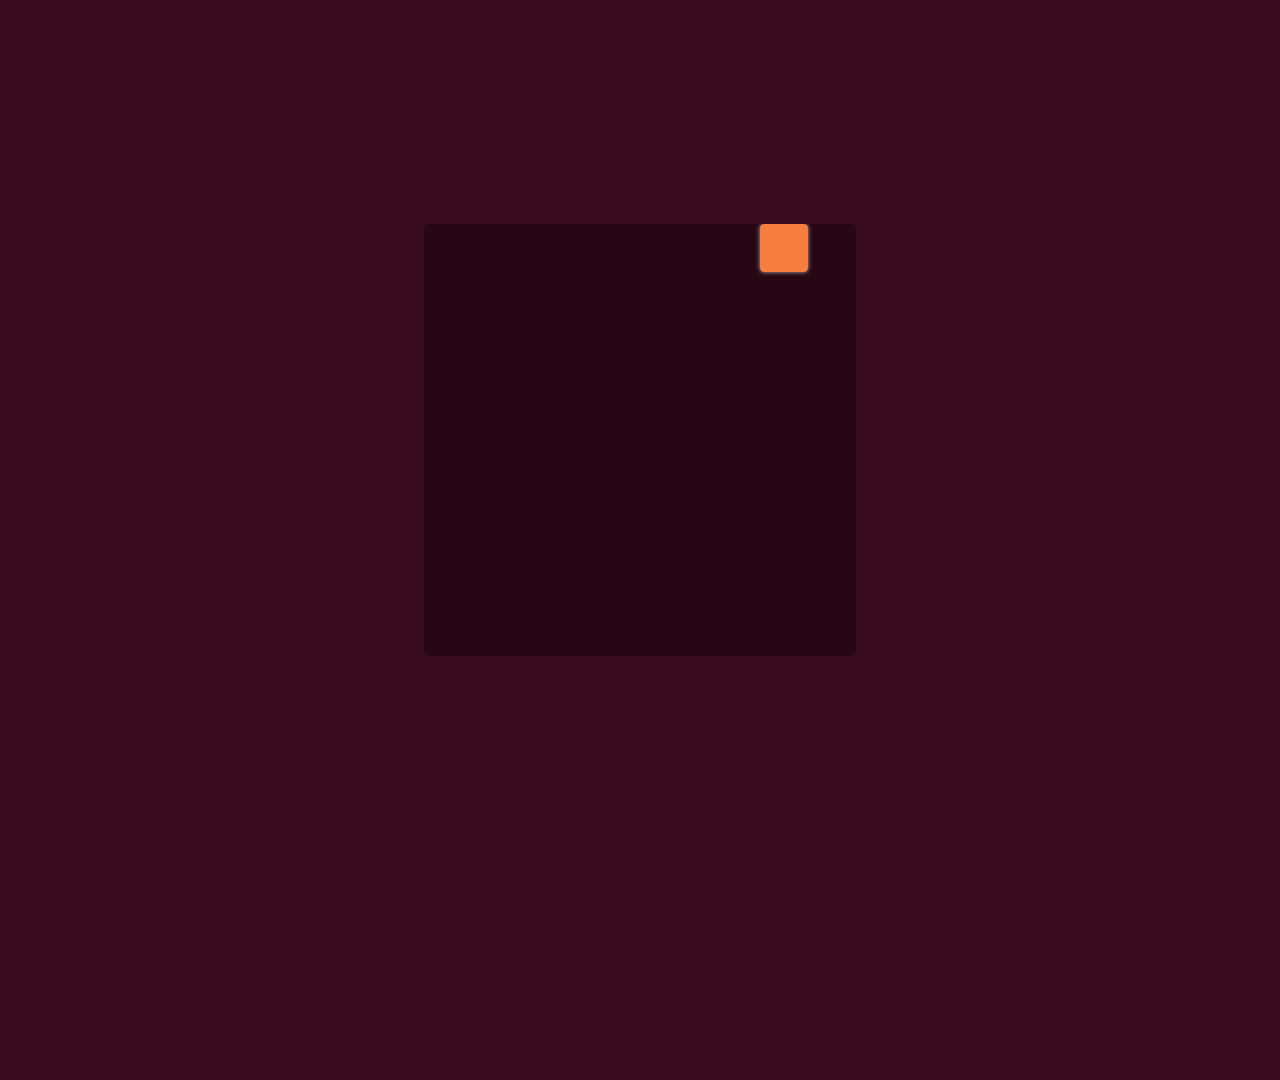
<file: BoundArium_js/index.html>
<!-- index.html -->
<!DOCTYPE html>
<html lang="ja">
<head>
<meta charset="UTF-8">
<title>BoundArium</title>
<link rel="stylesheet" href="https://cdnjs.cloudflare.com/ajax/libs/font-awesome/6.1.1/css/all.min.css">
<link rel ="stylesheet" type ="text/css" href="style.css">

</head>
<body>
  <div id="container">

    
    <canvas id="pinballCanvas"></canvas>

    <canvas id="effeCanvas-n"></canvas>
    <canvas id="effeCanvas-e"></canvas>
    <canvas id="effeCanvas-s"></canvas>
    <canvas id="effeCanvas-w"></canvas>
<!--
    <div id="editLeftContainer">
      <canvas id="editCanvas"></canvas>
      <div id="editButtonContainer">
        <button id="pianotile"><i class="fa-solid fa-music"></i></button> 
        <button id="test1"><i class="fa-solid fa-volume-high"></i></button> 
        <button id="test1"><i class="fa-solid fa-expand"></i></i></button> 
        <button id="test2"><i class="fa-solid fa-sliders"></i></button> 
      </div>
    </div>

    <div id="editRightContainer">
      <div id="editSquareContainer"></div>
    </div>


  </div>
  <div id="buttonContainer">
    <button id="togglePlayButton"><i class="fas fa-play"></i></button> 
    <button id="resetButton"><i class="fa-solid fa-rotate-left"></i></button> 
    <button id="editButton"><i class="fas fa-edit"></i></button> 
  </div>
-->
<script src="boundArium.js"></script>
</body>
</html>

         <!-- First row 

      <div id="pianotileContainer">
        <div class="row first-row">
            <button class="square"></button>
            <button class="square"></button>
            <div class="blank"></div>
            <button class="square"></button>
            <button class="square"></button>
            <button class="square"></button>
        </div>
      -->
        <!-- Second row 
        <div class="row second-row">
          <div class="row second-row-1""> 
            <button class="square"></button>
            <button class="square"></button>
            <button class="square"></button>
          </div>
          <div class="row second-row-2""> 
            <button class="square"></button>
            <button class="square"></button>
            <button class="square"></button>
            <button class="square"></button>
          </div>
        </div>
      </div>
      -->
</file>
<file: BoundArium_js/style.css>
:root {
  --main-bg-color: #ffffff;
  --main-item-color:  #ffffff;
  --main-button-color: #ffffff;
}

html, body {
  height: 100%; /* ビューポートの高さを全て使用 */
  overflow: hidden;
  margin: 0;
  padding: 0;
  display: flex;
  justify-content: center; /* 水平方向の中央揃え */
  align-items: center; /* 垂直方向の中央揃え */
  flex-direction: column; /* 子要素を縦方向に配置 */
  text-align: center;
  
}

#container {
  position: absolute;
  display: flex;
  align-items: center; /* 垂直方向の中央揃え */
  justify-content: center; /* 水平方向の中央揃え */
  width: 100vw; /* ビューポートの幅の100% */
  height: 100vw;
  overflow: hidden; /* コンテンツがcontainerをはみ出した場合に隠す */
  margin-bottom: 20px;
}

#pinballCanvas {
  margin: 0 auto;
  border-radius: 5px;
}

#effeCanvas-n {
  position: absolute;
  margin-top: -482px;
  width: 422px;
  height: 50px;
}
#effeCanvas-e {
  position: absolute;
  margin-left: 482px;
  width: 50px;
  height: 422px;
}
#effeCanvas-s {
  position: absolute;
  margin-top: 482px;
  width: 422px;
  height: 50px;
}
#effeCanvas-w {
  position: absolute;
  margin-right: 482px;
  width: 50px;
  height: 422px;
}

/* #buttonContainer {
  display: flex;
  flex-direction: row; /
  justify-content: center;
  align-items: center; 
  position: absolute;
  margin-top: 582px;
  width: 100%;
}

#buttonContainer button {
  border: none; 
  padding: 10px; 
  cursor: pointer; 
  border-radius: 20px;
  margin: 10px; 
  width: 44px;
  height: 44px;
  font-size: 22px; 
}

#buttonContainer button.playing {
  filter: brightness(60%); 
}

*/
@keyframes pulse {
  0% { box-shadow: 0 0 0 0 var(--hover); }
}


#editLeftContainer {
  position: absolute;
  display: flex;
  justify-content: center; /* 水平方向の中央揃え */
  align-items: center; /* 垂直方向の中央揃え */
  flex-direction: column; /* 子要素を縦方向に配置 */
  text-align: center;
  padding: 72px;
  opacity: 0;
}

#editRightContainer{
  position: absolute;
  display: flex;
  justify-content: center; /* 水平方向の中央揃え */
  align-items: center; /* 垂直方向の中央揃え */
  flex-direction: column; /* 子要素を縦方向に配置 */
  padding: 0%;
  width: 80px;
  height: 386px;
  margin-left: 540px;
  opacity: 1;
}
.editSquare {
  opacity: 0; /* 最初は透明に */
  animation: slideIn 0.8s forwards; /* アニメーションを適用 */
  margin: 10px;
}

@keyframes slideIn {
  from {
    transform: translateY(50px); /* 下からの位置 */
    opacity: 0;
  }
  to {
    transform: translateY(0); /* 最終的な位置 */
    /*opacity: 1; /* 完全に不透明 */
  }
}

.editSquareContainer div {
  opacity: 1; /* 最初は不透明 */
  transition: opacity 0.5s ease-in-out, transform 0.5s ease-in-out;
}

@keyframes fadeSlideOut {
  from {
    opacity: 1;
    transform: translateY(0px);
  }
  to {
    opacity: 0;
    transform: translateY(-100px); /* 上に100px移動 */
  }
}

#editCanvas {
  position: absolute;
  display: flex;
  align-items: center; /* 垂直方向の中央揃え */
  justify-content: center; /* 水平方向の中央揃え */
  flex-direction: row;
  text-align: center;
  padding: 0px;
}

#editButtonContainer {
  position: absolute;
  display: flex;
  align-items: center; /* 垂直方向の中央揃え */
  flex-direction: column; /* 子要素を縦方向に配置 */
  padding: 10px;
  margin-right: 386px;

}

#editButtonContainer button {
  color: var(--main-button-color);
  background-color: var(--main-bg-color);/* ボタンの背景色を黒に設定 */
  border: none; /* ボタンの境界線を削除 */
  padding: 10px; /* ボタンの内側の余白 */
  cursor: pointer; /* ホバー時のカーソルをポインターに設定 */
  border-radius: 20px;
  margin: 5px; /* ボタンの間隔を追加 */
}
#editContainer button.playing {
  filter: brightness(75%); /* ボタンの明るさを75%に下げる */
}

#pianotileContainer{
  margin-top: 380px;
  margin-left: 40px;
  opacity: 0;
}

.row {
  display: flex;
}
.square {
  width: 20px;
  height: 21.5px;
  border-radius: 2.5px;
}

.square:hover {
  cursor: pointer;
}

.blank {
  width: 26px;
}
.first-row  {
  margin-left: 15px;
}

.first-row .square {
  background-color: var(--main-button-color);
  border: 0px solid var(--main-bg-color);
  flex-direction: row; 
  margin: 2.5px; 
}

.second-row .square {
  background-color: var(--main-bg-color);
  border: 1.5px solid var(--main-button-color);
  flex-direction: row; 
  margin: 2.5px; 
}
.second-row-1 .square {
  margin-left: 4px; 
}
.second-row-2 .square {
  margin-right: 4px; 
}
.first-row .square:nth-child(6),
.first-row .square:nth-child(7) {
    margin-right: 60px; /* To create space between the 5th and 6th squares */
}
</file>
